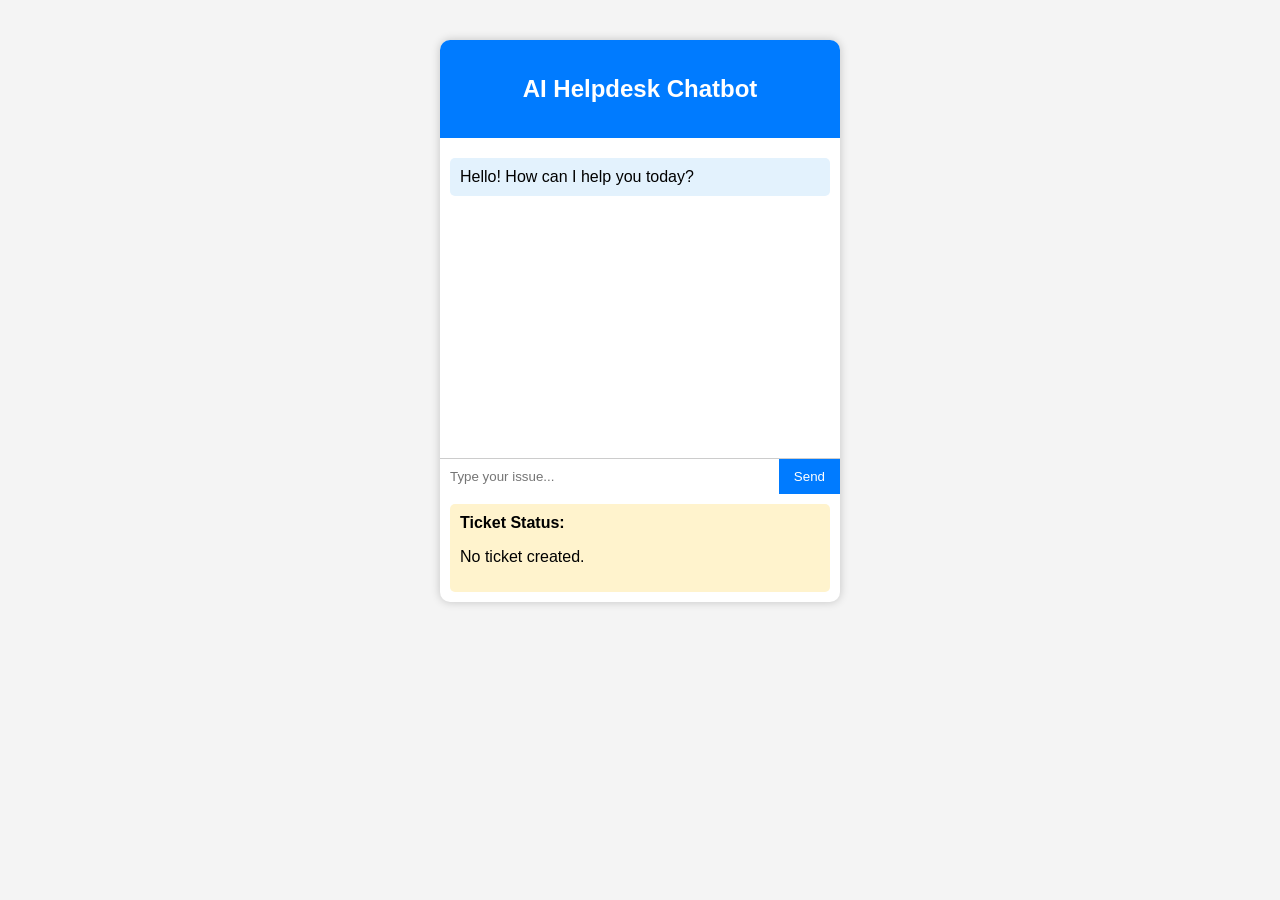
<file: index.html>
<!DOCTYPE html>
<html lang="en">
<head>
<meta charset="UTF-8">
<meta name="viewport" content="width=device-width, initial-scale=1.0">
<title>AI Helpdesk Ticketing System</title>
<style>
body{
    font-family: Arial, sans-serif;
    background:#f4f4f4;
    margin:0;
    padding:0;
}
.container{
    width:400px;
    margin:40px auto;
    background:white;
    border-radius:10px;
    box-shadow:0 0 10px rgba(0,0,0,0.2);
    overflow:hidden;
}
.header{
    background:#007bff;
    color:white;
    padding:15px;
    text-align:center;
}
.chatbox{
    height:300px;
    padding:10px;
    overflow-y:auto;
    border-bottom:1px solid #ccc;
}
.message{
    margin:10px 0;
    padding:10px;
    border-radius:5px;
}
.bot{
    background:#e3f2fd;
}
.user{
    background:#d4edda;
    text-align:right;
}
.input-area{
    display:flex;
}
input{
    flex:1;
    padding:10px;
    border:none;
    outline:none;
}
button{
    background:#007bff;
    color:white;
    border:none;
    padding:10px 15px;
    cursor:pointer;
}
button:hover{
    background:#0056b3;
}
.ticket{
    padding:10px;
    background:#fff3cd;
    margin:10px;
    border-radius:5px;
}
</style>
</head>
<body>

<div class="container">
    <div class="header">
        <h2>AI Helpdesk Chatbot</h2>
    </div>

    <div class="chatbox" id="chatbox">
        <div class="message bot">
            Hello! How can I help you today?
        </div>
    </div>

    <div class="input-area">
        <input type="text" id="userInput" placeholder="Type your issue...">
        <button onclick="sendMessage()">Send</button>
    </div>

    <div class="ticket" id="ticketBox">
        <strong>Ticket Status:</strong>
        <p>No ticket created.</p>
    </div>
</div>

<script>
function sendMessage(){

    let input = document.getElementById("userInput");
    let chatbox = document.getElementById("chatbox");
    let ticketBox = document.getElementById("ticketBox");

    let userText = input.value;

    if(userText.trim() === ""){
        return;
    }

    let userMessage = document.createElement("div");
    userMessage.className = "message user";
    userMessage.innerText = userText;
    chatbox.appendChild(userMessage);

    let botMessage = document.createElement("div");
    botMessage.className = "message bot";

    if(userText.toLowerCase().includes("network")){
        botMessage.innerText =
        "Network issue detected. Creating support ticket.";
        ticketBox.innerHTML =
        "<strong>Ticket Status:</strong><p>Ticket #101 Created for Network Issue</p>";
    }
    else if(userText.toLowerCase().includes("password")){
        botMessage.innerText =
        "Password reset request noted. Ticket created.";
        ticketBox.innerHTML =
        "<strong>Ticket Status:</strong><p>Ticket #102 Created for Password Reset</p>";
    }
    else{
        botMessage.innerText =
        "Our AI assistant received your issue. Support ticket created.";
        ticketBox.innerHTML =
        "<strong>Ticket Status:</strong><p>Ticket #103 Created Successfully</p>";
    }

    chatbox.appendChild(botMessage);

    input.value = "";

    chatbox.scrollTop = chatbox.scrollHeight;
}
</script>

</body>
</html>
</file>
